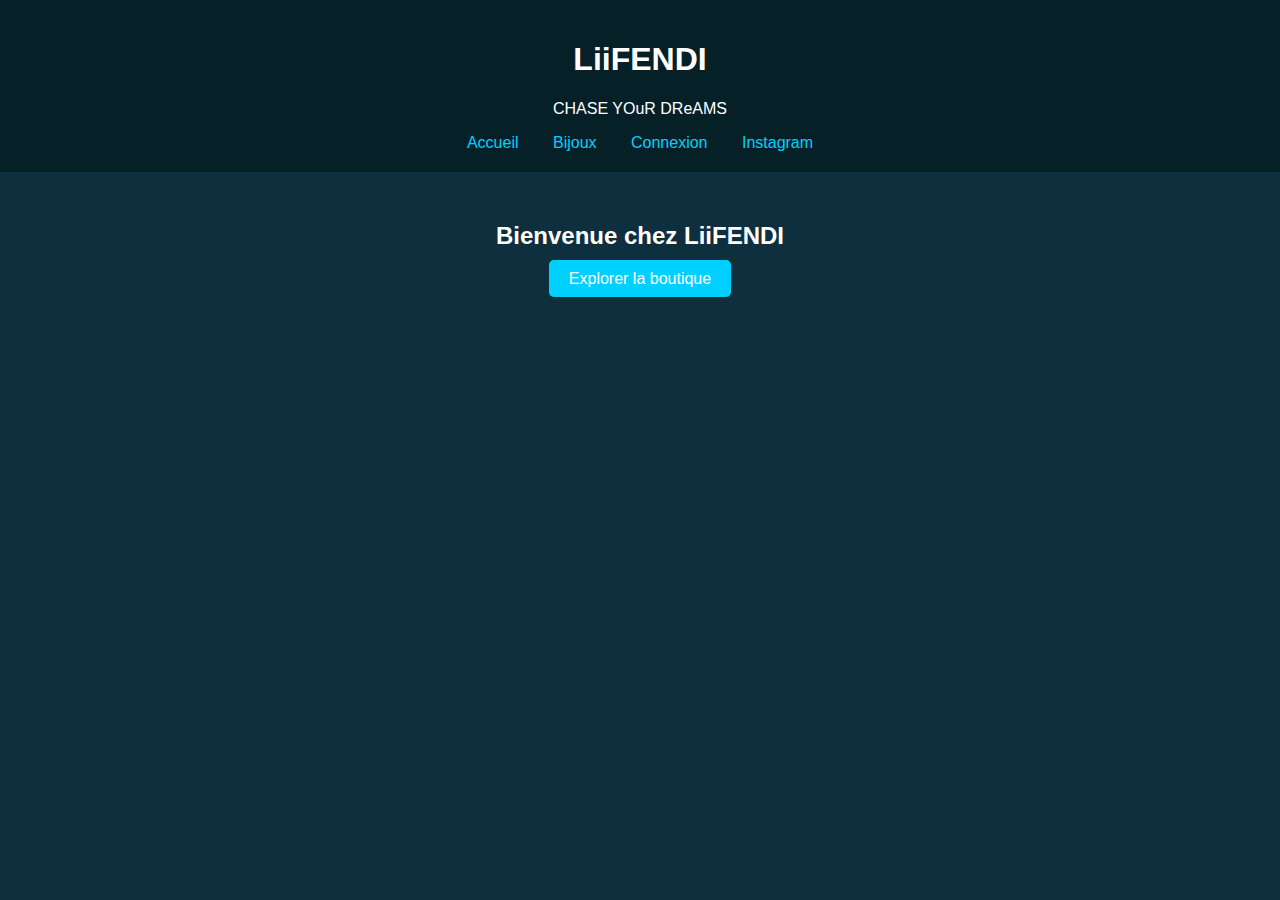
<file: index.html>
<!DOCTYPE html>
<html lang="fr">
<head>
    <meta charset="UTF-8">
    <meta name="viewport" content="width=device-width, initial-scale=1.0">
    <title>LiiFENDI - Accueil</title>
    <link rel="stylesheet" href="style.css">
</head>
<body>
    <header>
        <h1>LiiFENDI</h1>
        <p class="slogan">CHASE YOuR DReAMS</p>
        <nav>
            <a href="index.html">Accueil</a>
            <a href="boutique.html">Bijoux</a>
            <a href="login.html">Connexion</a>
            <a href="https://www.instagram.com/" target="_blank">Instagram</a>
        </nav>
    </header>
    <main>
        <h2>Bienvenue chez LiiFENDI</h2>
        <a class="button" href="boutique.html">Explorer la boutique</a>
    </main>
</body>
</html>
</file>
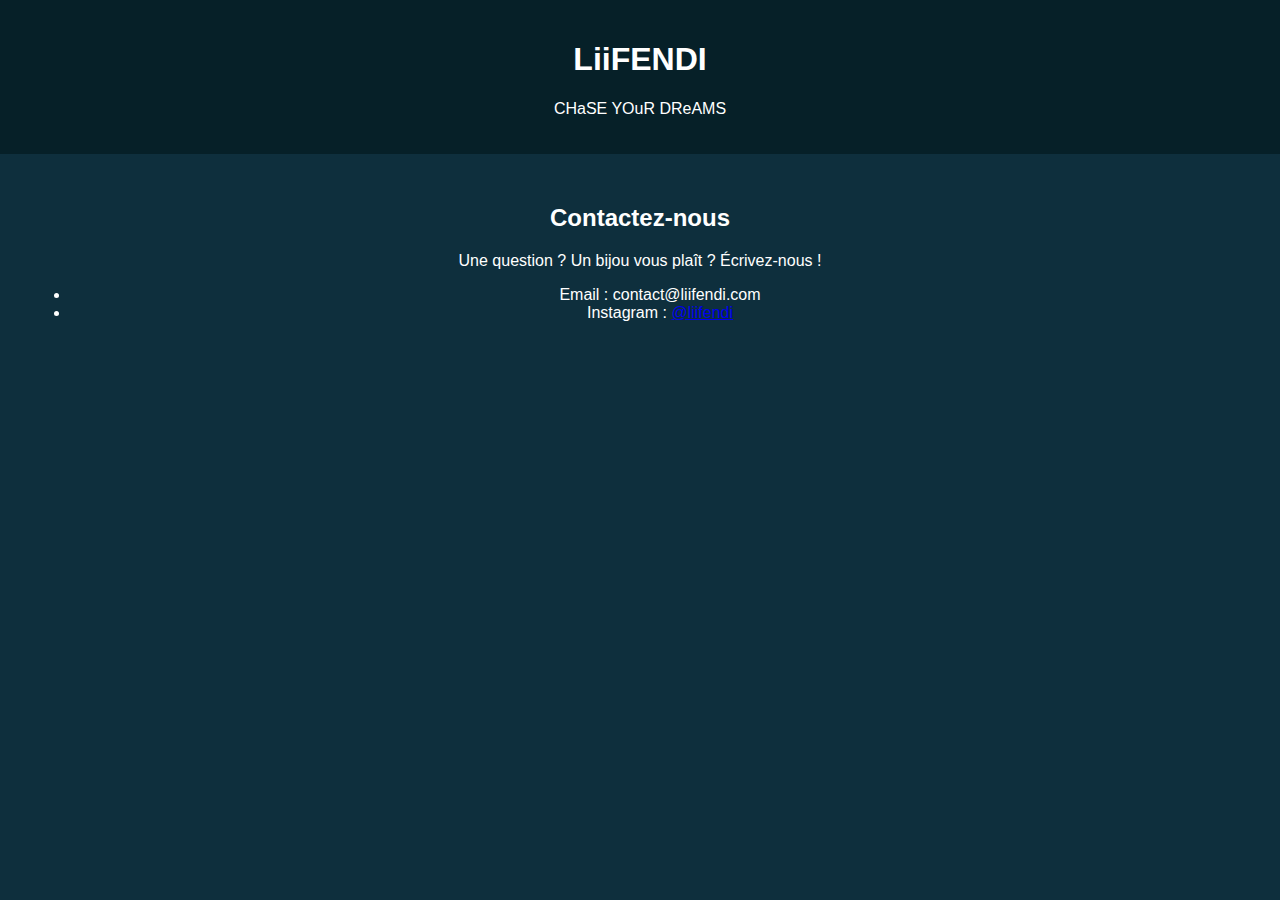
<file: contact.html>
<!DOCTYPE html>
<html lang="fr">
<head>
    <meta charset="UTF-8">
    <title>Contact - LiiFENDI</title>
    <link rel="stylesheet" href="style.css">
</head>
<body>
    <header>
        <h1>LiiFENDI</h1>
        <p>CHaSE YOuR DReAMS</p>
    </header>
    <main>
        <h2>Contactez-nous</h2>
        <p>Une question ? Un bijou vous plaît ? Écrivez-nous !</p>
        <ul>
            <li>Email : contact@liifendi.com</li>
            <li>Instagram : <a href="https://instagram.com/liifendi">@liifendi</a></li>
        </ul>
    </main>
</body>
</html>
</file>
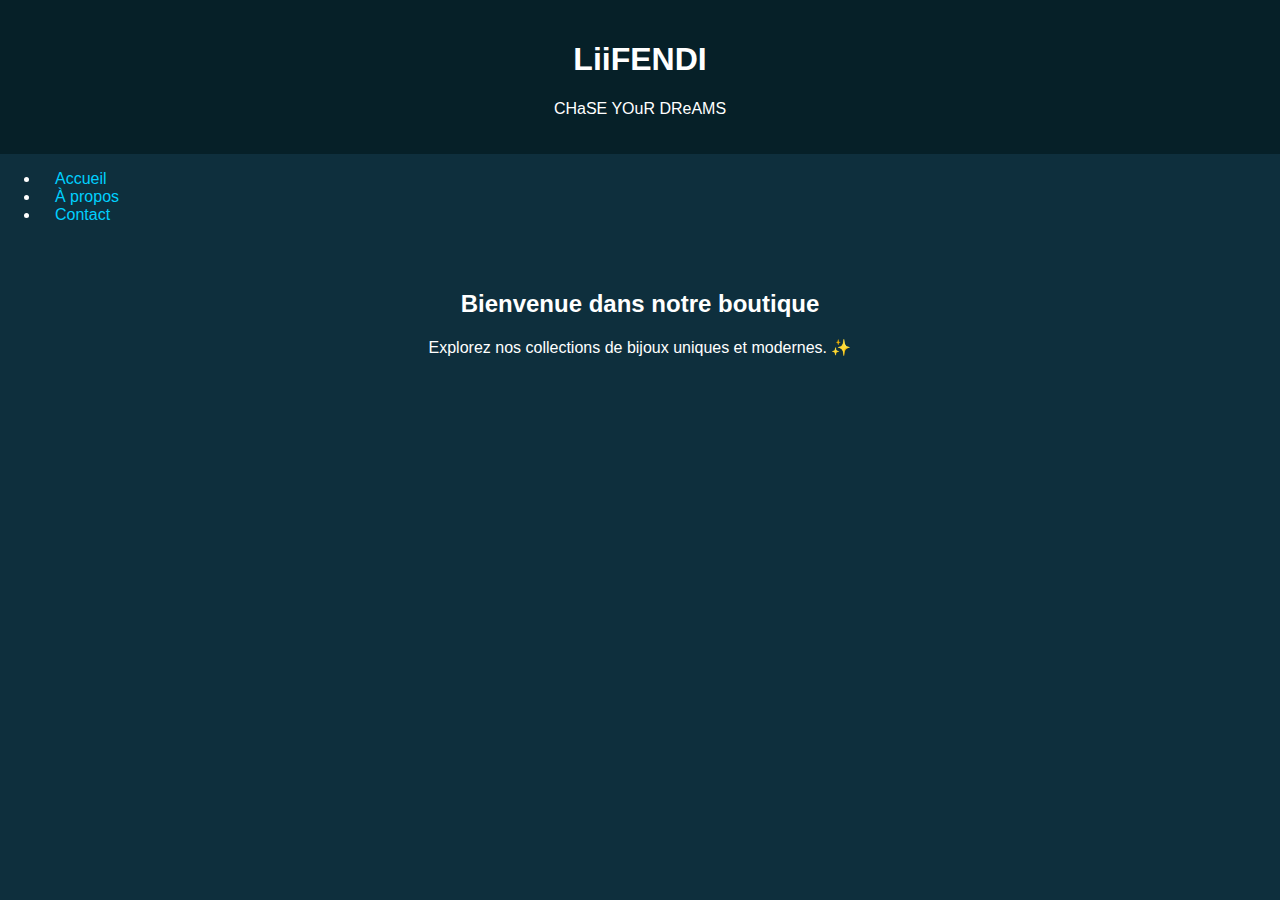
<file: index.html.html>
<!DOCTYPE html>
<html lang="fr">
<head>
    <meta charset="UTF-8">
    <title>LiiFENDI - Accueil</title>
    <link rel="stylesheet" href="style.css">
</head>
<body>
    <header>
        <h1>LiiFENDI</h1>
        <p>CHaSE YOuR DReAMS</p>
    </header>

    <nav>
        <ul>
            <li><a href="index.html">Accueil</a></li>
            <li><a href="a_propos.html">À propos</a></li>
            <li><a href="contact.html">Contact</a></li>
        </ul>
    </nav>

    <main>
        <h2>Bienvenue dans notre boutique</h2>
        <p>Explorez nos collections de bijoux uniques et modernes. ✨</p>
    </main>
</body>
</html>
</file>
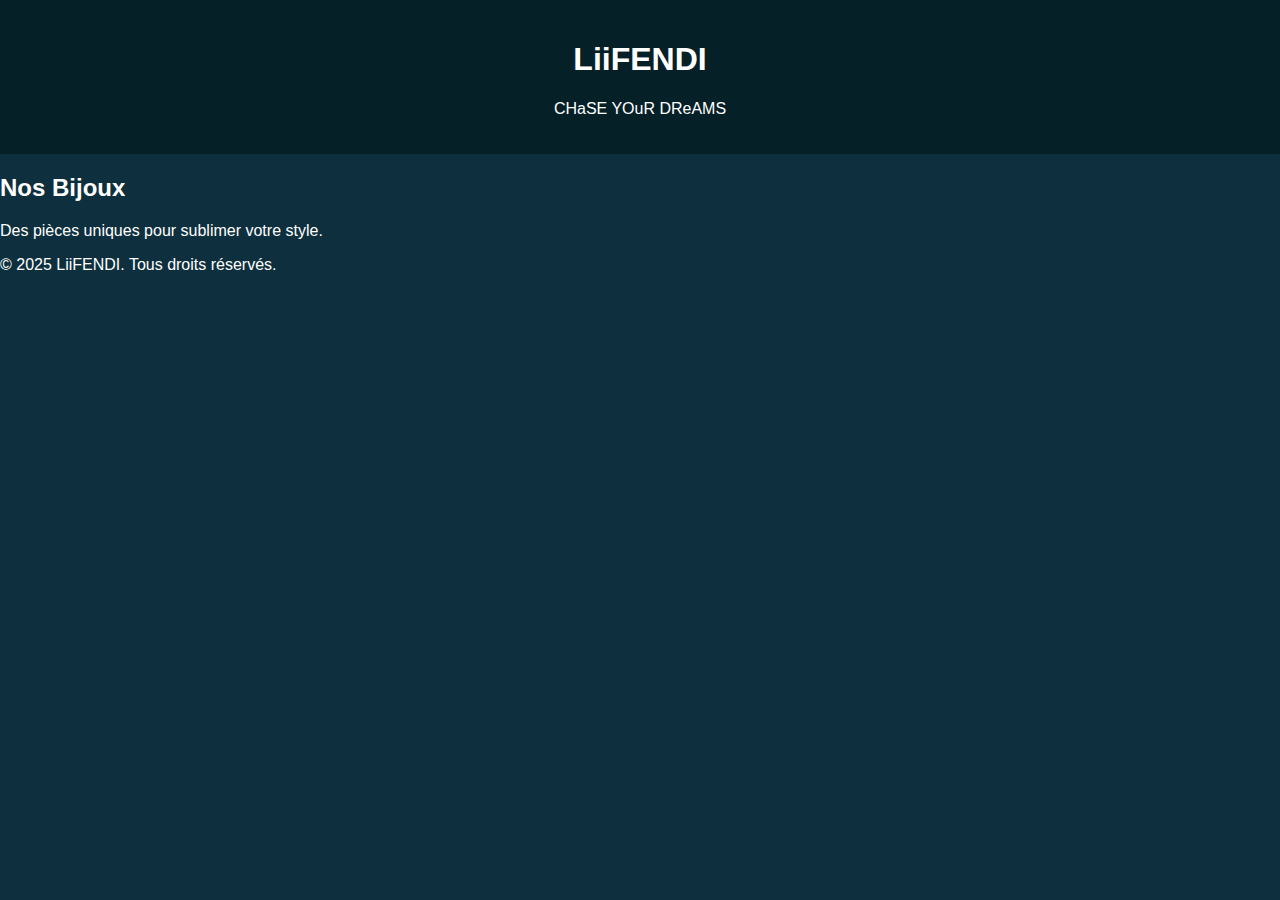
<file: Télécharger index.html>
<!DOCTYPE html>
<html lang="fr">
<head>
    <meta charset="UTF-8">
    <title>LiiFENDI - CHaSE YOuR DReAMS</title>
    <link rel="stylesheet" href="style.css">
</head>
<body>
    <header>
        <h1>LiiFENDI</h1>
        <p>CHaSE YOuR DReAMS</p>
    </header>
    <section class="intro">
        <h2>Nos Bijoux</h2>
        <p>Des pièces uniques pour sublimer votre style.</p>
    </section>
    <footer>
        <p>&copy; 2025 LiiFENDI. Tous droits réservés.</p>
    </footer>
</body>
</html>
</file>
<file: style.css>
body {
    font-family: Arial, sans-serif;
    background: #0e2f3d;
    color: #fff;
    margin: 0;
    padding: 0;
}
header {
    background: #062028;
    padding: 20px;
    text-align: center;
}
nav a {
    color: #00d0ff;
    margin: 0 15px;
    text-decoration: none;
}
main {
    padding: 30px;
    text-align: center;
}
.button {
    background: #00d0ff;
    color: #fff;
    padding: 10px 20px;
    text-decoration: none;
    border-radius: 5px;
}
.login-box {
    background: #153947;
    margin: 50px auto;
    padding: 30px;
    max-width: 400px;
    border-radius: 10px;
}
.login-box input {
    width: 100%;
    margin: 10px 0;
    padding: 10px;
}
.products {
    display: flex;
    justify-content: center;
    gap: 20px;
    flex-wrap: wrap;
}
.product {
    background: #1d4d5f;
    padding: 20px;
    border-radius: 8px;
    width: 200px;
}
.product img {
    width: 100%;
    border-radius: 5px;
}
</file>
